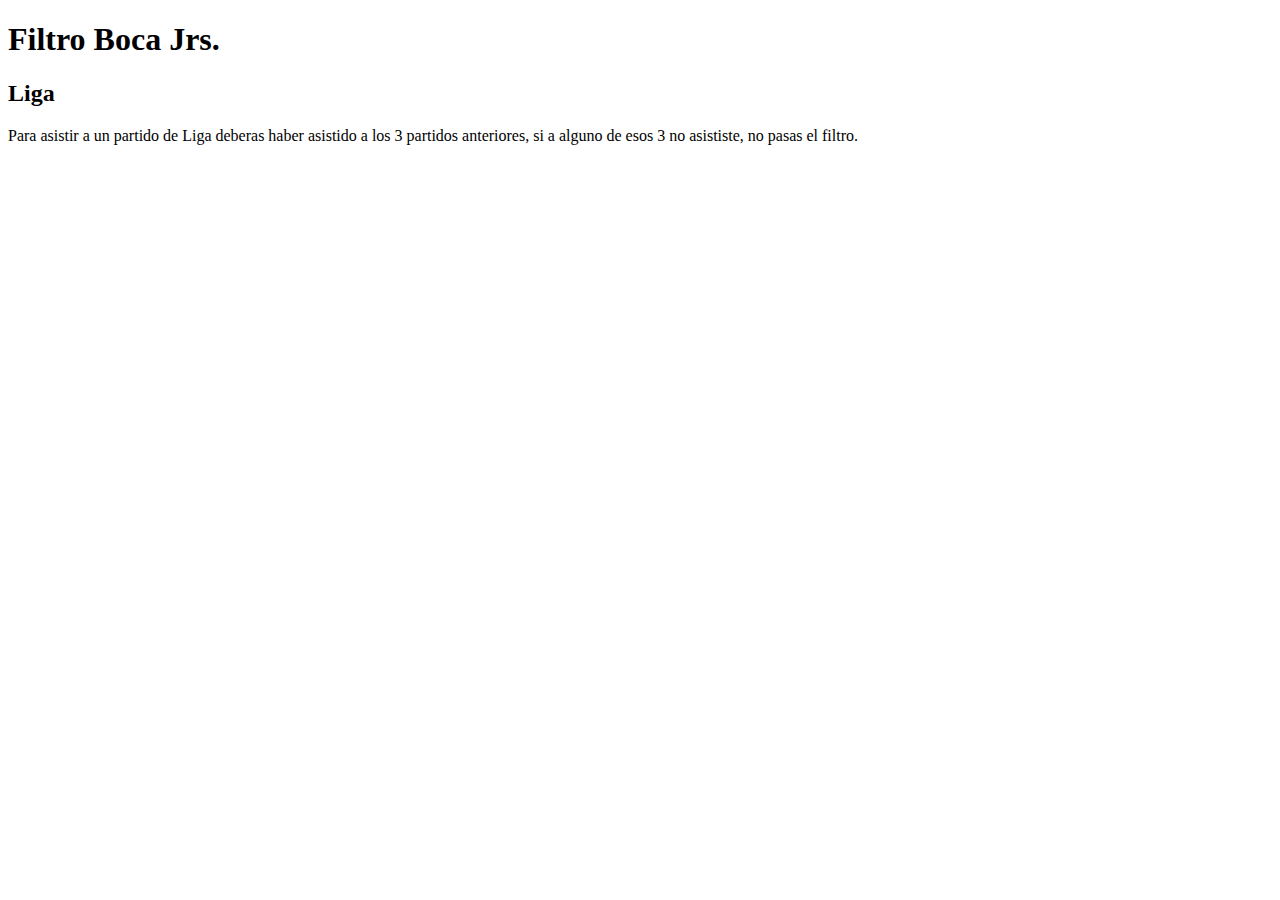
<file: PreEntrega1+Revah/index.html>
<!DOCTYPE html>
<html lang="en">
<head>
    <meta charset="UTF-8">
    <meta http-equiv="X-UA-Compatible" content="IE=edge">
    <meta name="viewport" content="width=device-width, initial-scale=1.0">
    <title>Document</title>
</head>

<body>
    <h1> Filtro Boca Jrs. </h1>
    <h2> Liga </h2>
    <p> Para asistir a un partido de Liga deberas haber asistido a los 3 partidos anteriores, si a alguno de esos 3 no asististe, no pasas el filtro.</p>
    <script src="./javascript.js"></script>
</body>
</html>

</body>
</html>
</file>
